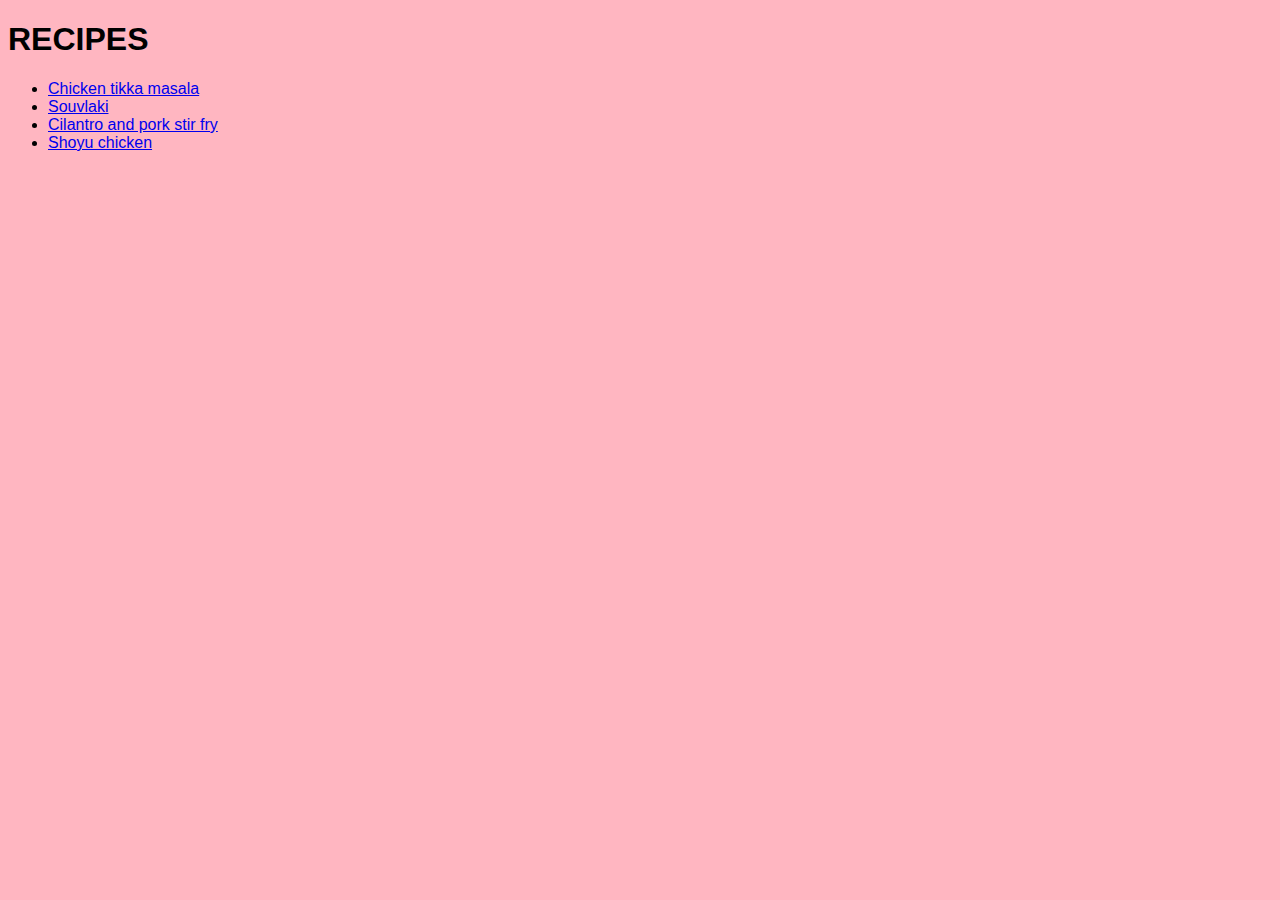
<file: index.html>
<!DOCTYPE html>
<html lang="en">

<head>
    <meta charset="UTF-8">
    <meta http-equiv="X-UA-Compatible" content="IE=edge">
    <meta name="viewport" content="width=device-width, initial-scale=1.0">
    <link rel="stylesheet" href="./style.css">
    <title>Recipes</title>
</head>

<body>
    <h1>RECIPES</h1>
    <ul><li><a href="./chicken_tikka_masala.html">Chicken tikka masala</a></li>
        <li><a href="./souvlaki.html">Souvlaki</a></li>
        <li><a href="./cilantro_and_pork_stir_fry.html">Cilantro and pork stir fry</a></li>
        <li><a href="./shoyu_chicken.html">Shoyu chicken</a></li>
    </ul>
</body>

</html>
</file>
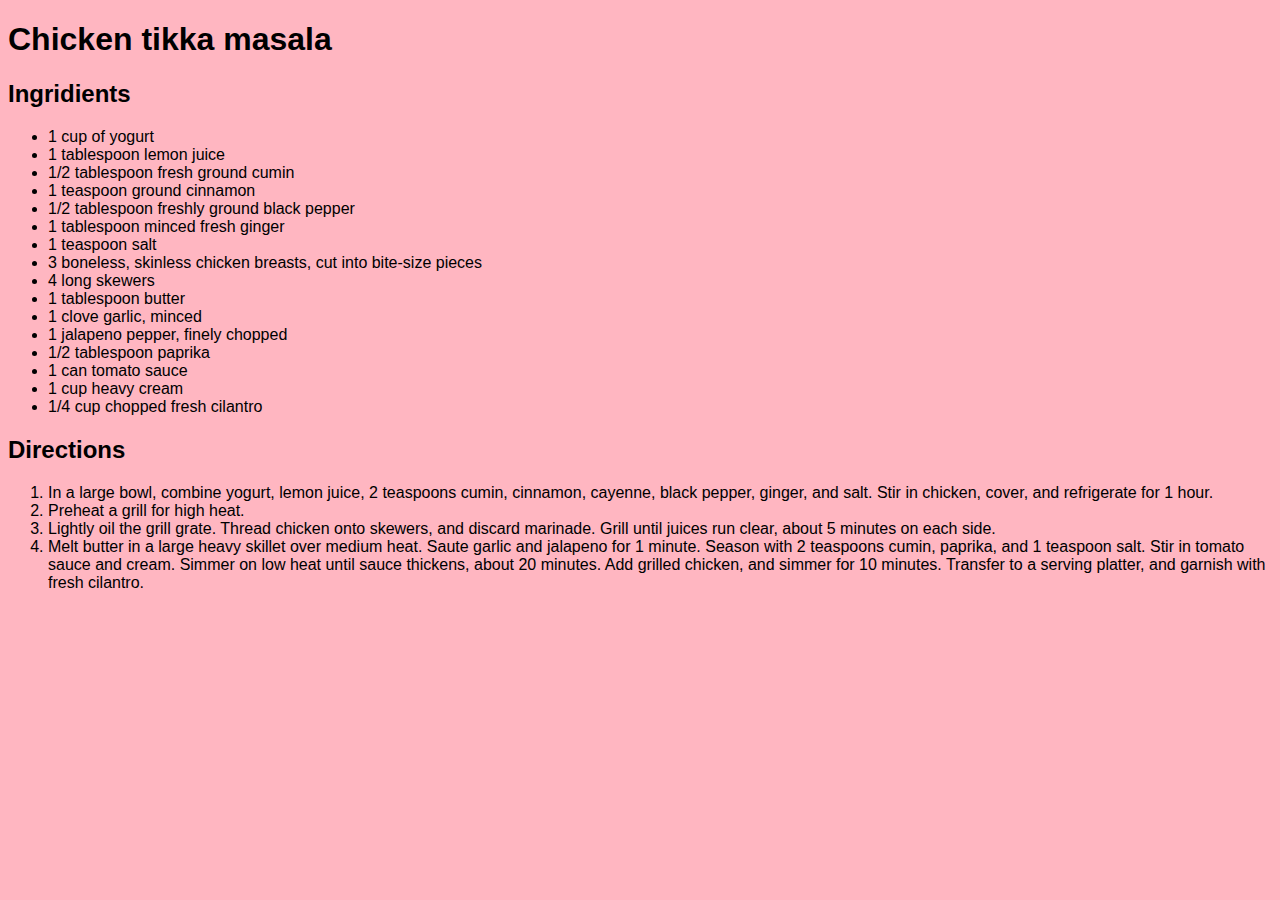
<file: chicken_tikka_masala.html>
<!DOCTYPE html>
<html lang="en">
<head>
    <meta charset="UTF-8">
    <meta http-equiv="X-UA-Compatible" content="IE=edge">
    <meta name="viewport" content="width=device-width, initial-scale=1.0">
    <link rel="stylesheet" href="./style.css">
    <title>Chicken tikka masala</title>
</head>
<body>
    <h1>Chicken tikka masala</h1>
    <h2>Ingridients</h2>
    <ul>
        <li>1 cup of yogurt</li>
        <li>1 tablespoon lemon juice</li>
        <li>1/2 tablespoon fresh ground cumin</li>
        <li>1 teaspoon ground cinnamon</li>
        <li>1/2 tablespoon freshly ground black pepper</li>
        <li>1 tablespoon minced fresh ginger</li>
        <li>1 teaspoon salt</li>
        <li>3 boneless, skinless chicken breasts, cut into bite-size pieces</li>
        <li>4 long skewers</li>
        <li>1 tablespoon butter</li>
        <li>1 clove garlic, minced</li>
        <li>1 jalapeno pepper, finely chopped</li>
        <li>1/2 tablespoon paprika</li>
        <li>1 can tomato sauce</li>
        <li>1 cup heavy cream</li>
        <li>1/4 cup chopped fresh cilantro</li>
    </ul>
    <h2>Directions</h2>
    <ol>
        <li>In a large bowl, combine yogurt, lemon juice, 2 teaspoons cumin, cinnamon, cayenne, black pepper, ginger, and salt. Stir in chicken, cover, and refrigerate for 1 hour.</li>
        <li>Preheat a grill for high heat.</li>
        <li>Lightly oil the grill grate. Thread chicken onto skewers, and discard marinade. Grill until juices run clear, about 5 minutes on each side.</li>
        <li>Melt butter in a large heavy skillet over medium heat. Saute garlic and jalapeno for 1 minute. Season with 2 teaspoons cumin, paprika, and 1 teaspoon salt. Stir in tomato sauce and cream. Simmer on low heat until sauce thickens, about 20 minutes. Add grilled chicken, and simmer for 10 minutes. Transfer to a serving platter, and garnish with fresh cilantro.</li>
    </ol>
</body>
</html>
</file>
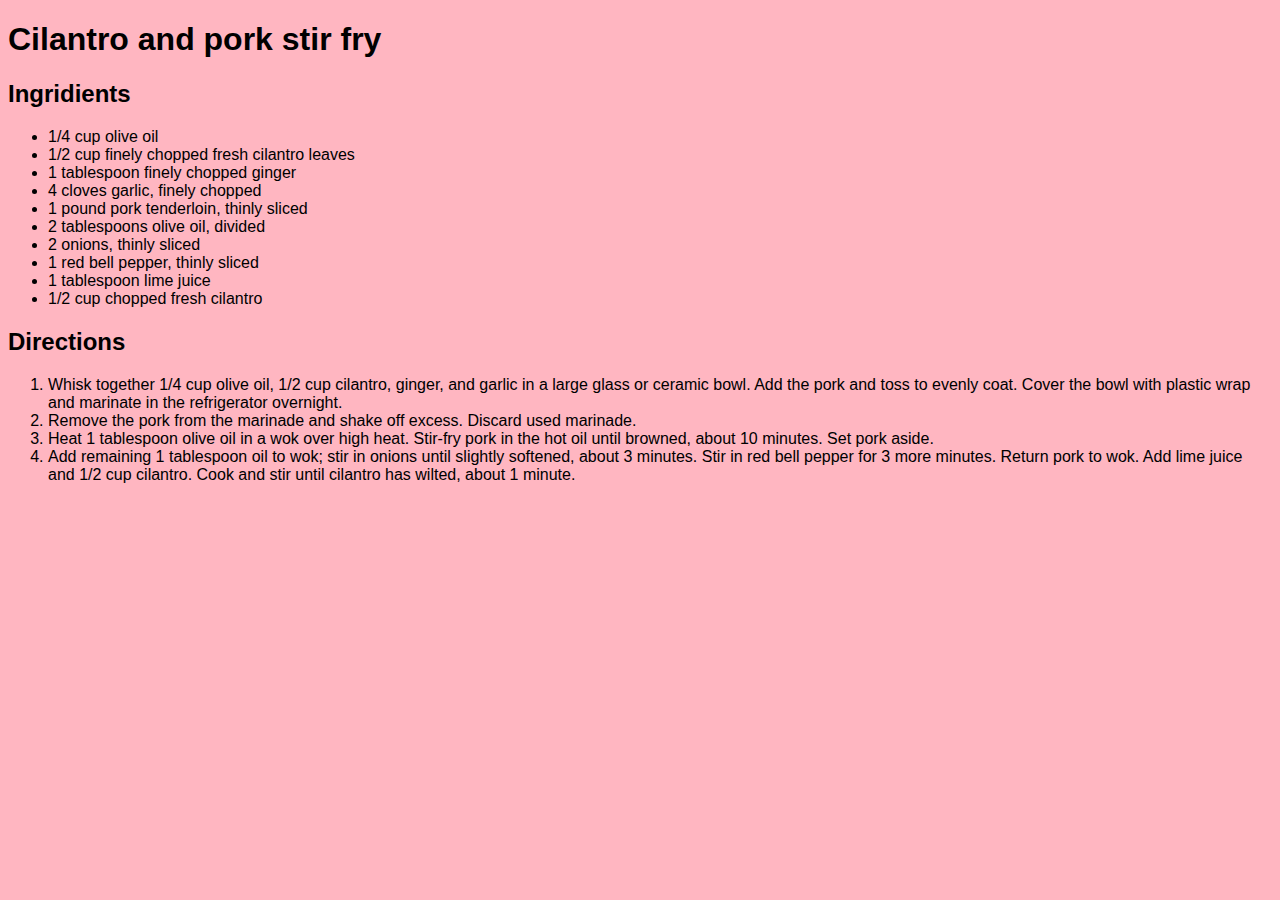
<file: cilantro_and_pork_stir_fry.html>
<!DOCTYPE html>
<html lang="en">

<head>
    <meta charset="UTF-8">
    <meta http-equiv="X-UA-Compatible" content="IE=edge">
    <meta name="viewport" content="width=device-width, initial-scale=1.0">
    <link rel="stylesheet" href="./style.css">
    <title>Cilantro and pork stir fry</title>
</head>

<body>
    <h1>Cilantro and pork stir fry</h1>
    <h2>Ingridients</h2>
    <ul>
        <li>1/4 cup olive oil</li>
        <li>1/2 cup finely chopped fresh cilantro leaves</li>
        <li>1 tablespoon finely chopped ginger</li>
        <li>4 cloves garlic, finely chopped</li>
        <li>1 pound pork tenderloin, thinly sliced</li>
        <li>2 tablespoons olive oil, divided</li>
        <li>2 onions, thinly sliced</li>
        <li>1 red bell pepper, thinly sliced</li>
        <li>1 tablespoon lime juice</li>
        <li>1/2 cup chopped fresh cilantro</li>
    </ul>
    <h2>Directions</h2>
    <ol>
        <li>
            Whisk together 1/4 cup olive oil, 1/2 cup cilantro, ginger, and garlic in a large glass or ceramic bowl. Add
            the pork and toss to evenly coat. Cover the bowl with plastic wrap and marinate in the refrigerator
            overnight.
        </li>
        <li>Remove the pork from the marinade and shake off excess. Discard used marinade.
        </li>
        <li>Heat 1 tablespoon olive oil in a wok over high heat. Stir-fry pork in the hot oil until browned, about 10
            minutes. Set pork aside.
        </li>
        <li>Add remaining 1 tablespoon oil to wok; stir in onions until slightly softened, about 3 minutes. Stir in red
            bell pepper for 3 more minutes. Return pork to wok. Add lime juice and 1/2 cup cilantro. Cook and stir until
            cilantro has wilted, about 1 minute.
        </li>
    </ol>
</body>

</html>
</file>
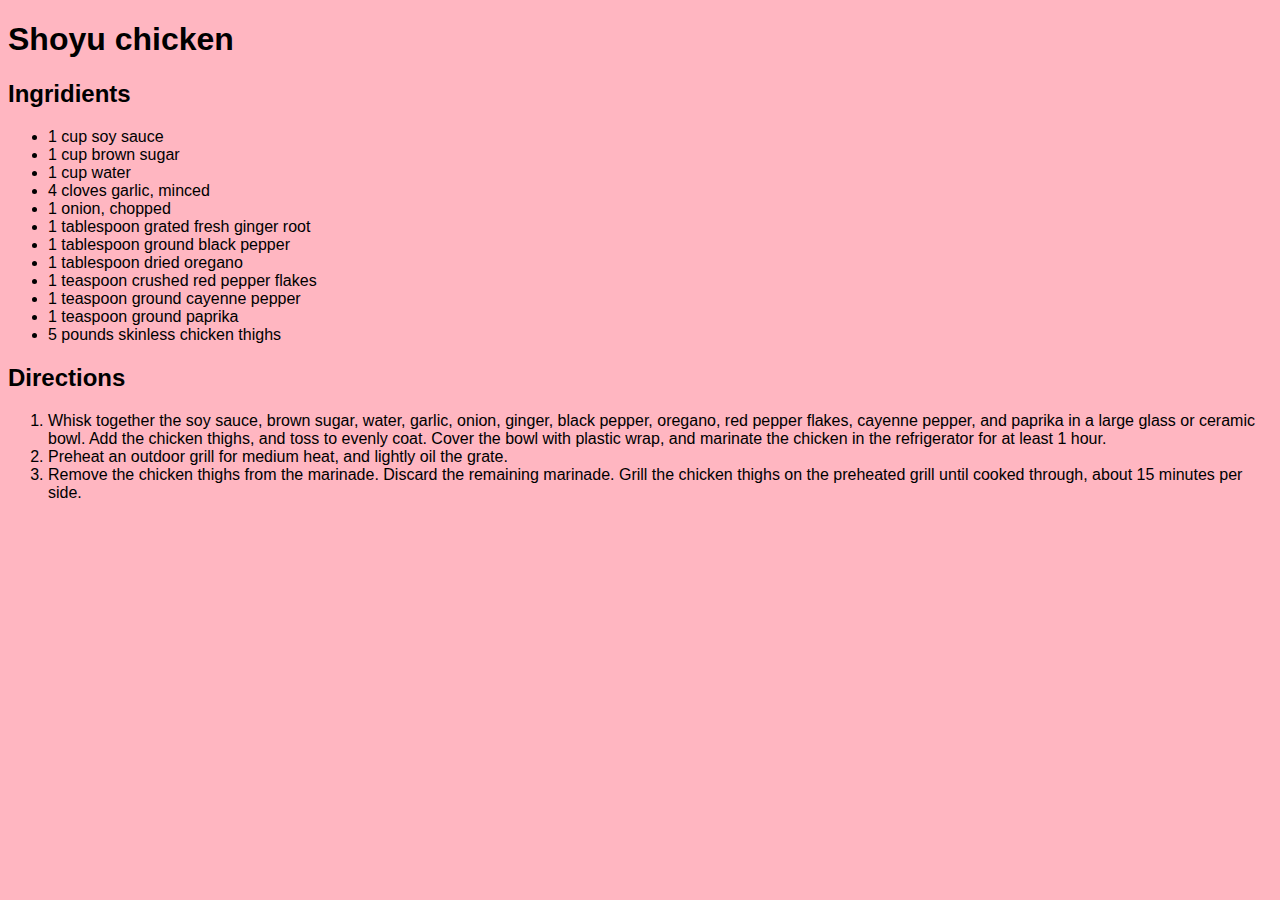
<file: shoyu_chicken.html>
<!DOCTYPE html>
<html lang="en">

<head>
    <meta charset="UTF-8">
    <meta http-equiv="X-UA-Compatible" content="IE=edge">
    <meta name="viewport" content="width=device-width, initial-scale=1.0">
    <link rel="stylesheet" href="./style.css">
    <title>Shoyu chicken</title>
</head>

<body>
    <h1>Shoyu chicken</h1>
    <h2>Ingridients</h2>
    <ul>
        <li>1 cup soy sauce</li>
        <li>1 cup brown sugar</li>
        <li>1 cup water</li>
        <li>4 cloves garlic, minced</li>
        <li>1 onion, chopped</li>
        <li>1 tablespoon grated fresh ginger root</li>
        <li>1 tablespoon ground black pepper</li>
        <li>1 tablespoon dried oregano</li>
        <li>1 teaspoon crushed red pepper flakes</li>
        <li>1 teaspoon ground cayenne pepper</li>
        <li>1 teaspoon ground paprika</li>
        <li>5 pounds skinless chicken thighs</li>
    </ul>
    <h2>Directions</h2>
    <ol>
        <li>Whisk together the soy sauce, brown sugar, water, garlic, onion, ginger, black pepper, oregano, red pepper
            flakes, cayenne pepper, and paprika in a large glass or ceramic bowl. Add the chicken thighs, and toss to
            evenly coat. Cover the bowl with plastic wrap, and marinate the chicken in the refrigerator for at least 1
            hour.</li>
        <li>Preheat an outdoor grill for medium heat, and lightly oil the grate.
        </li>
        <li>Remove the chicken thighs from the marinade. Discard the remaining marinade. Grill the chicken thighs on the
            preheated grill until cooked through, about 15 minutes per side.</li>
    </ol>
</body>

</html>
</file>
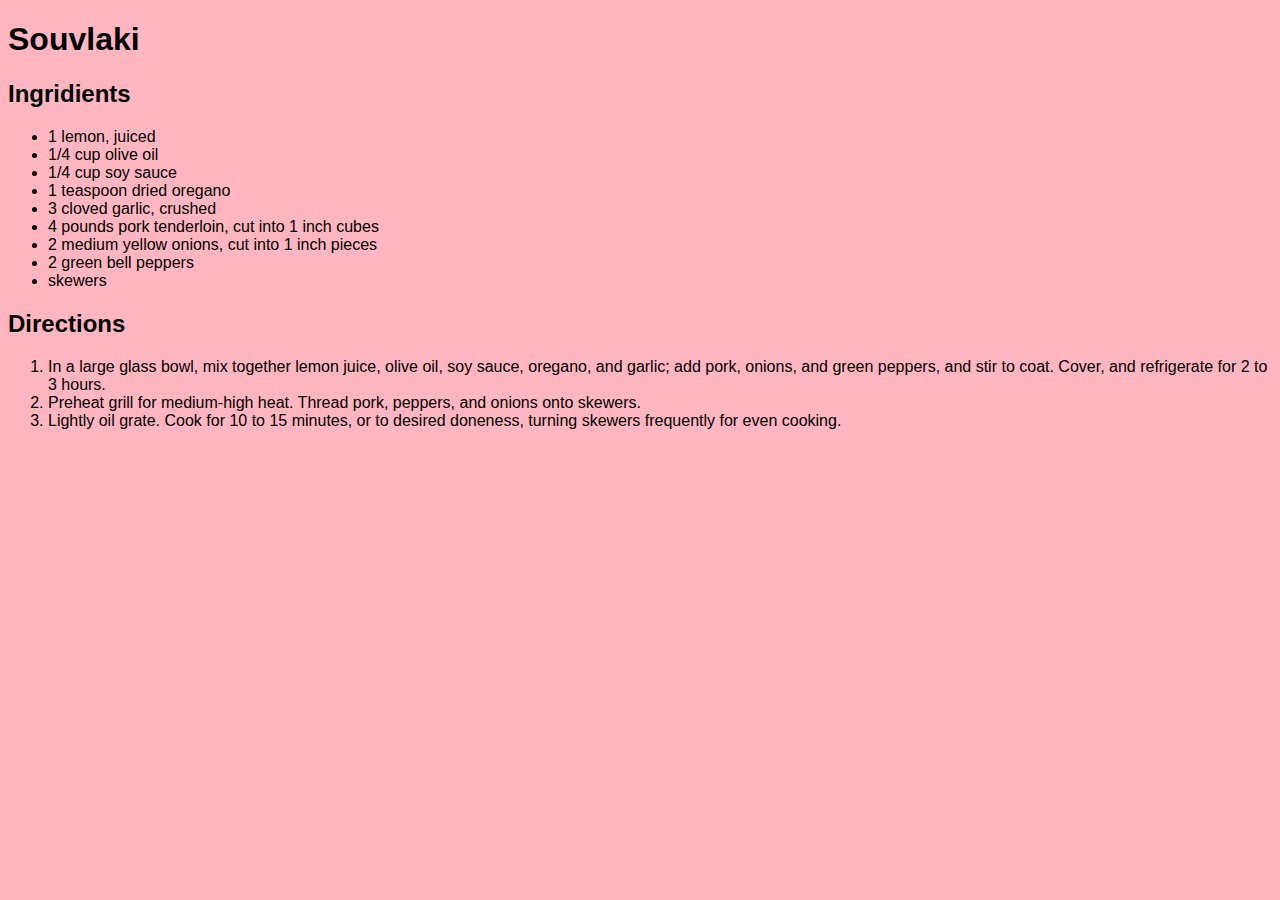
<file: souvlaki.html>
<!DOCTYPE html>
<html lang="en">

<head>
    <meta charset="UTF-8">
    <meta http-equiv="X-UA-Compatible" content="IE=edge">
    <meta name="viewport" content="width=device-width, initial-scale=1.0">
    <link rel="stylesheet" href="./style.css">
    <title>Souvlaki</title>
</head>

<body>
    <h1>Souvlaki</h1>
    <h2>Ingridients</h2>
    <ul>
        <li>1 lemon, juiced</li>
        <li>1/4 cup olive oil</li>
        <li>1/4 cup soy sauce</li>
        <li>1 teaspoon dried oregano</li>
        <li>3 cloved garlic, crushed</li>
        <li>4 pounds pork tenderloin, cut into 1 inch cubes</li>
        <li>2 medium yellow onions, cut into 1 inch pieces</li>
        <li>2 green bell peppers</li>
        <li>skewers</li>
    </ul>
    <h2>Directions</h2>
    <ol>
        <li>In a large glass bowl, mix together lemon juice, olive oil, soy sauce, oregano, and garlic; add pork,
            onions, and green peppers, and stir to coat. Cover, and refrigerate for 2 to 3 hours.</li>
        <li>Preheat grill for medium-high heat. Thread pork, peppers, and onions onto skewers.
        </li>
        <li>Lightly oil grate. Cook for 10 to 15 minutes, or to desired doneness, turning skewers frequently for even
            cooking.
        </li>
    </ol>
</body>

</html>
</file>
<file: style.css>
* {
    background-color: lightpink;
    font-family: sans-serif;
}
</file>
